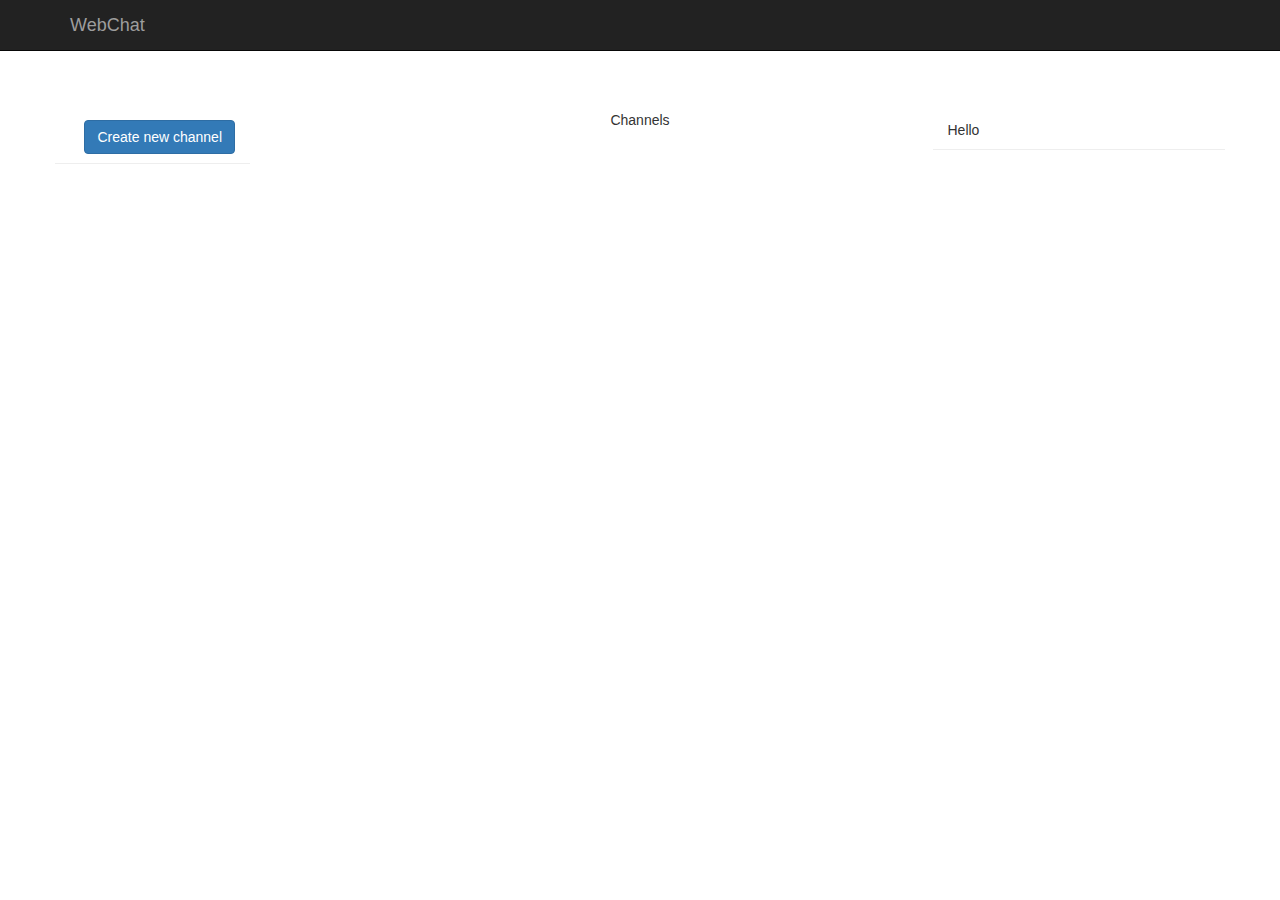
<file: src/main/resources/public/index.html>
<!DOCTYPE html>
<html lang="en">
<head>
    <meta charset="UTF-8">
    <meta http-equiv="X-UA-Compatible" content="IE=edge">
    <meta name="viewport" content="width=device-width, initial-scale=1">
    <title>WebChat</title>
    <link rel="stylesheet" href="https://maxcdn.bootstrapcdn.com/bootstrap/3.3.7/css/bootstrap.min.css"
          integrity="sha384-BVYiiSIFeK1dGmJRAkycuHAHRg32OmUcww7on3RYdg4Va+PmSTsz/K68vbdEjh4u" crossorigin="anonymous">
</head>
<body>
    <nav class="navbar navbar-inverse navbar-fixed-top">
        <div class="container">
            <div class="navbar-header">
                <a class="navbar-brand" href="#">WebChat</a>
            </div>
        </div>
    </nav>
    <div class="container" style="margin-top: 80px">
        <div class="row">
            <div class="page-header col-xs-12 col-sm-2 text-right">
                <button id="newChannelButton" class="btn btn-primary">Create new channel</button>
            </div>
            <div class="col-xs-12 col-sm-6 col-sm-offset-1" style="margin-top: 30px">
                <p class="text-center">Channels</p>
                <div class="list-group" id="channels" style="word-wrap: break-word"></div>
            </div>
            <div class="page-header hidden-xs col-sm-3">
                <div id="username">Hello </div>
            </div>
        </div>
    </div>
    <script src="index.js"></script>
    <script src="https://ajax.googleapis.com/ajax/libs/jquery/1.12.4/jquery.min.js"></script>
    <script src="https://maxcdn.bootstrapcdn.com/bootstrap/3.3.7/js/bootstrap.min.js"
            integrity="sha384-Tc5IQib027qvyjSMfHjOMaLkfuWVxZxUPnCJA7l2mCWNIpG9mGCD8wGNIcPD7Txa"
            crossorigin="anonymous"></script>
</body>
</html>
</file>
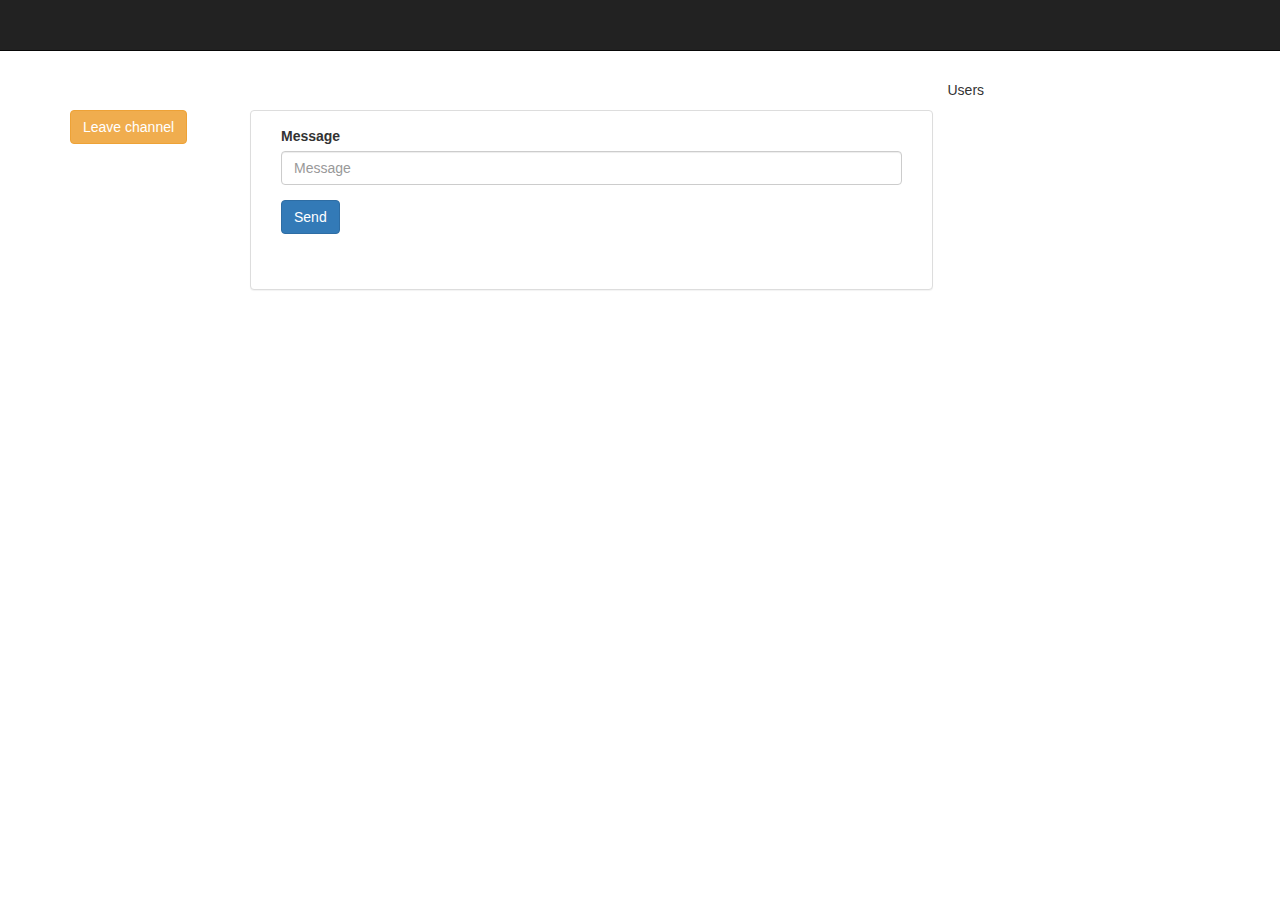
<file: src/main/resources/public/channel.html>
<!DOCTYPE html>
<html>
<head>
    <meta charset="UTF-8">
    <meta http-equiv="X-UA-Compatible" content="IE=edge">
    <meta name="viewport" content="width=device-width, initial-scale=1">
    <title>WebChat</title>
    <link rel="stylesheet" href="https://maxcdn.bootstrapcdn.com/bootstrap/3.3.7/css/bootstrap.min.css"
          integrity="sha384-BVYiiSIFeK1dGmJRAkycuHAHRg32OmUcww7on3RYdg4Va+PmSTsz/K68vbdEjh4u" crossorigin="anonymous">
</head>
<body>
    <nav class="navbar navbar-inverse navbar-fixed-top">
        <div class="container">
            <div class="navbar-header">
                <a id="channelname" class="navbar-brand" href="#"></a>
            </div>
        </div>
    </nav>
    <div class="container" style="margin-top: 80px">
        <div class="row">
            <div class="col-xs-12 col-sm-2" style="margin-top: 30px">
                <button id="leavechannel" class="btn btn-warning">Leave channel</button>
            </div>
            <div class="panel panel-default col-xs-12 col-sm-7" style="margin-top: 30px">
                <div class="panel-body">
                    <div class="form-group">
                        <label for="message">Message</label>
                        <input id="message" class="form-control" placeholder="Message">
                    </div>
                    <button id="send" class="btn btn-primary">Send</button>
                    <br><br>
                    <div id="chat" class="list-group" style="word-wrap: break-word"></div>
                    <style>
                        #chat .time {
                            position: absolute;
                            top: 4px;
                            right: 8px;
                            font-size: 11px;
                        }
                    </style>
                </div>
            </div>
            <div class="hidden-xs col-sm-3">
                <p>Users</p>
                <ul id="userlist" class="list-group"></ul>
            </div>
        </div>
    </div>
    <script src="channel.js"></script>
    <script src="https://ajax.googleapis.com/ajax/libs/jquery/1.12.4/jquery.min.js"></script>
    <script src="https://maxcdn.bootstrapcdn.com/bootstrap/3.3.7/js/bootstrap.min.js"
            integrity="sha384-Tc5IQib027qvyjSMfHjOMaLkfuWVxZxUPnCJA7l2mCWNIpG9mGCD8wGNIcPD7Txa"
            crossorigin="anonymous"></script>
</body>
</html>
</file>
